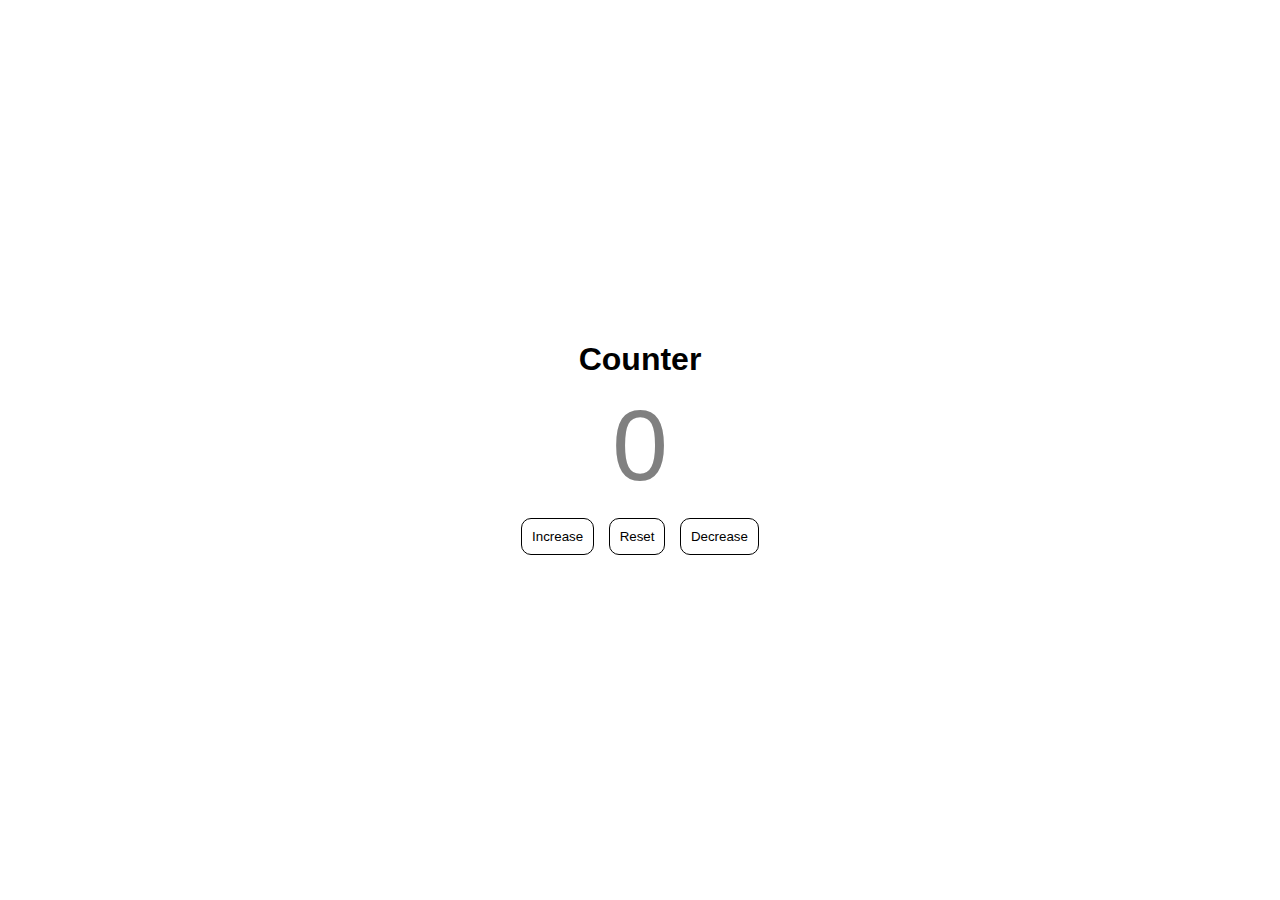
<file: J004_MAD-M2/Q3. counter/index.html>
<!DOCTYPE html>
<html lang="en">
  <head>
    <meta charset="UTF-8" />
    <meta http-equiv="X-UA-Compatible" content="IE=edge" />
    <meta name="viewport" content="width=device-width, initial-scale=1.0" />
    <link rel="stylesheet" href="styles.css" />
    <title>Counter</title>
  </head>
  <body>
    <div class="container">
      <h1>Counter</h1>
      <span id="counter">0</span>
      <div class="btn-container">
        <button class="btn increase">Increase</button>
        <button class="btn reset">Reset</button>
        <button class="btn decrease">Decrease</button>
      </div>
    </div>

    <script src="main.js"></script>
  </body>
</html>
</file>
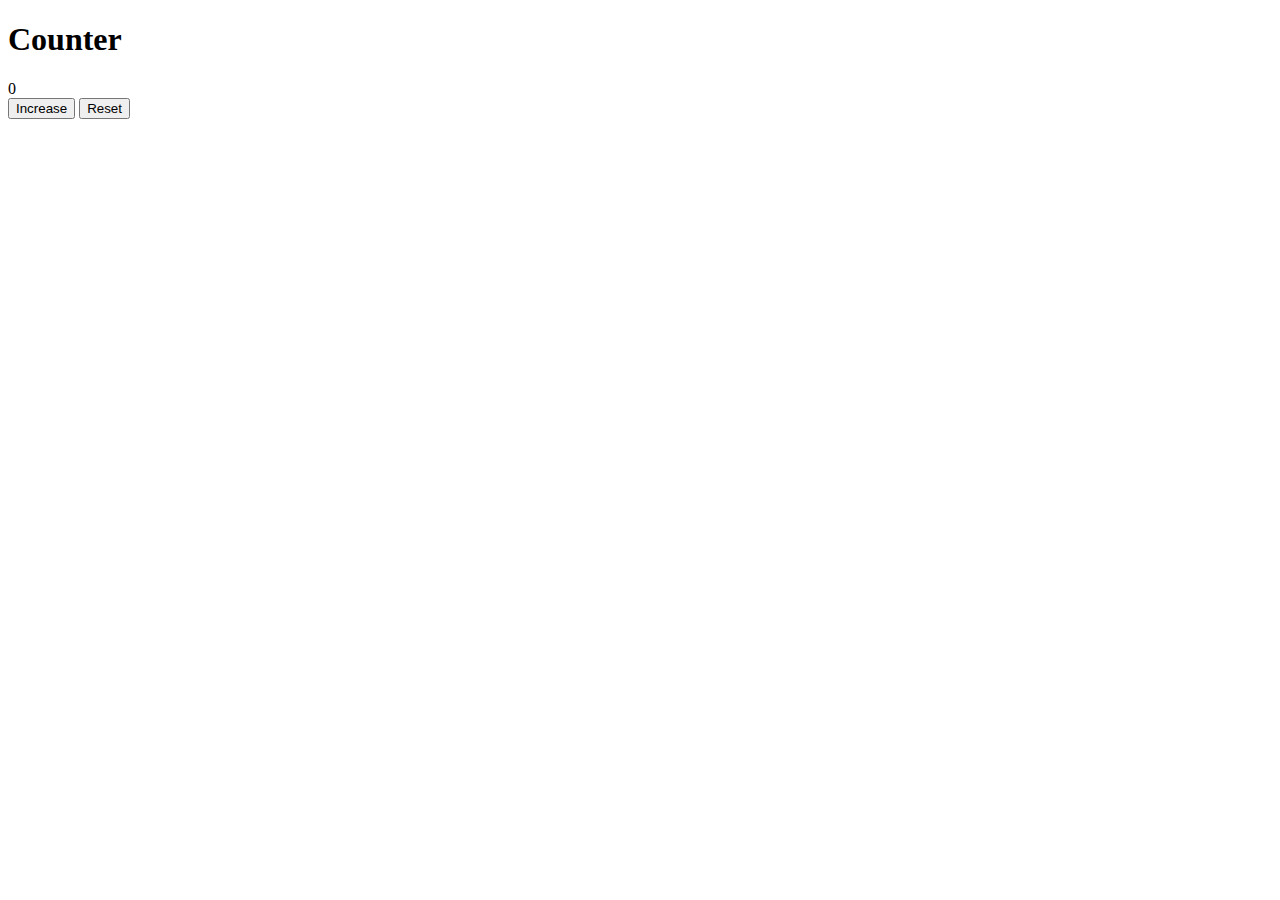
<file: J004_MAD-M2/Q2. JS functionalities/arrow.html>
<!DOCTYPE html>
<html lang="en">
  <head>
    <meta charset="UTF-8" />
    <meta http-equiv="X-UA-Compatible" content="IE=edge" />
    <meta name="viewport" content="width=device-width, initial-scale=1.0" />
    <title>Counter</title>
  </head>
  <body>
    <div class="container">
      <h1>Counter</h1>
      <span id="counter">0</span>
      <div class="btn-container">
        <button class="btn increase">Increase</button>
        <button class="btn reset">Reset</button>
      </div>
    </div>

    <script src="arrow.js"></script>
  </body>
</html>
</file>
<file: J004_MAD-M2/Q3. counter/styles.css>
* {
  margin: 0;
  padding: 0;
  box-sizing: border-box;
  font-family: "Rubik", sans-serif;
}

.container {
  height: 100vh;
  width: 100vw;
  display: flex;
  justify-content: center;
  align-items: center;
  flex-direction: column;
}

span {
  font-size: 100px;
  padding: 10px;
  color: grey;
}

.btn {
  background: none;
  outline: none;
  border: 1px solid black;
  padding: 10px;
  border-radius: 10px;
  margin: 5px;
}

.up {
  animation: up 0.5s ease;
  position: relative;
}

.down {
  animation: down 0.5s ease;
  position: relative;
}
</file>
